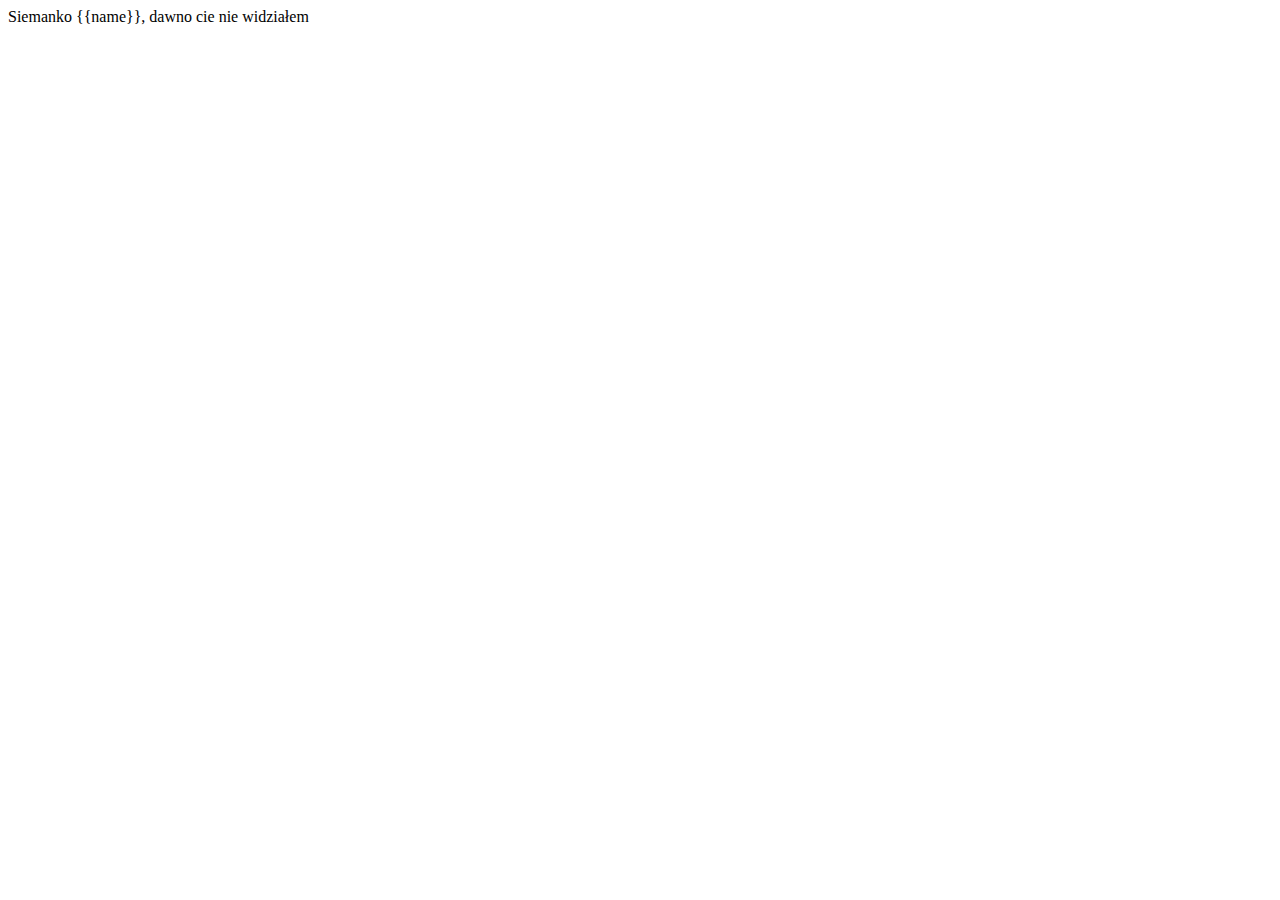
<file: Week4/lecture3/hello/templates/hello/greet.html>
<!DOCTYPE html>
<html lang="en">
<head>
    <meta charset="UTF-8">
    <meta name="viewport" content="width=device-width, initial-scale=1.0">
    <title>Document</title>
</head>
<body>
    Siemanko {{name}}, dawno cie nie widziałem
</body>
</html>
</file>
